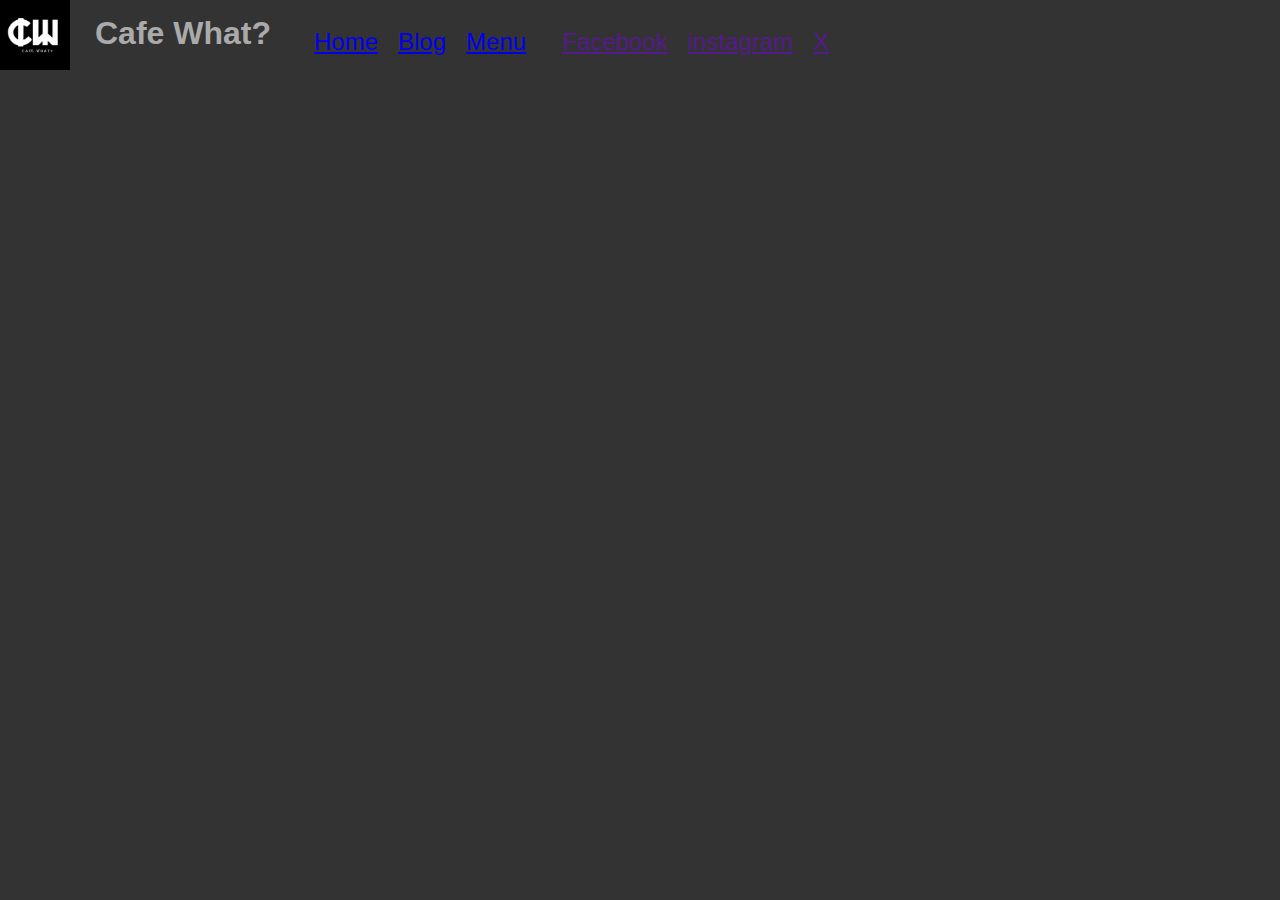
<file: web/menu.html>
<!DOCTYPE html>
<html lang="en">
<head>
    <meta charset="UTF-8">
    <meta name="viewport" content="width=device-width, initial-scale=1.0">
    <title>Cafe What?</title>
    <link rel="icon" href="assets/logo.png">
    
    <link rel="stylesheet" href="assets/styles.css">
</head>
<body>
    <header id="header" class="header">
        <a href="" class="home-link"><img src="assets/imgs/logo.jpg" alt="Cafe What? logo" class="logo"></a>
        <h1 class="title">Cafe What?</h1>
        <ul class="pages">
            <li class="page"><a href="index.html" class="link">Home</a></li>
            <li class="page"><a href="blog.html" class="link">Blog</a></li>
            <li class="page"><a href="menu.html" class="link">Menu</a></li>
        </ul>
        <ul class="socials">
            <li class="social_page"><a href="" class="link">Facebook</a></li>
            <li class="social_page"><a href="" class="link">instagram</a></li>
            <li class="social_page"><a href="" class="link">X</a></li>
        </ul>
    </header>
    
    <footer id="footer" class="footer">
        <p>Open 08:00 - 23:00</p>
        <p>Station, industrial Area, Maseru, Lesotho</p>
        <p>designed and created by <a href="/">Ramoeletsi</a></p>
    </footer>
    <script src="assets/jquery-3.7.1-min.js"></script>
    <script src="assets/scripts.js"></script>
</body>
</html>
</file>
<file: web/assets/styles.css>
*{
    margin: 0;
    padding: 0;
}

.clear {
    clear: both;
}

.left {
    float: left;
}

.right {
    float: right;
}

body {
    background-color: #333;
    position: relative;
    color: #aaa;
    font-family:'Lucida Sans', 'Lucida Sans Regular', 'Lucida Grande', 'Lucida Sans Unicode', Geneva, Verdana, sans-serif;
}

header {
    display: flex;
    position: fixed;
    background-color: #333;
    top: 0;
    width: 100%;
    z-index: 20;
}

header .home-link {
    display: inline-block;
    height: 70px;
    width: 70px;
}

header .home-link .logo {
    width: 100%;
}

header .title {
    margin: 15px 25px 0;
}

header ul {
    display: inline-flex;
    font-size: 1.5em;
    list-style: none;
    margin: 1.75rem .5rem 0;
}

header ul li {
    padding: 0 10px
}

main {
    margin: 70px auto 0;
    position: relative;
}

section {
    min-height: 660px;
    position: relative;
}

section:not(#landing) {
    margin: 15px 30px;
}

span.page--marker {
    position: fixed;
    right: 25px;
    top: 50%;
    z-index: 21;
}

span.page--marker .marker {
    border: 1px solid #bbb;
    border-radius: 7px;
    height: 10px;
    margin: 5px 0;
    width: 10px;
}

span.page--marker .marker.active {
    background: #bbb;
}

section#landing {
    overflow: hidden;
}

section h1#heading {
    color: #aaa;
    left: 25px;
    position: absolute;
    top: 25px;
    z-index: 19;
}

section#landing .carousel img.image {
    position: absolute;
    width: 100%;
}

section .cta {
    border-radius: 15px;
    bottom: 30px;
    padding: 15px;
    position: absolute;
    right: 30px;
}

section h2.heading {
    color: #aaa;
    margin: 25px auto 10px;
}

section#menu-section .menu-images .menu-image {
    width: 50%;
}



footer {
    display: flex;
}

footer p {
    margin: 5px auto 5px;
}
</file>
